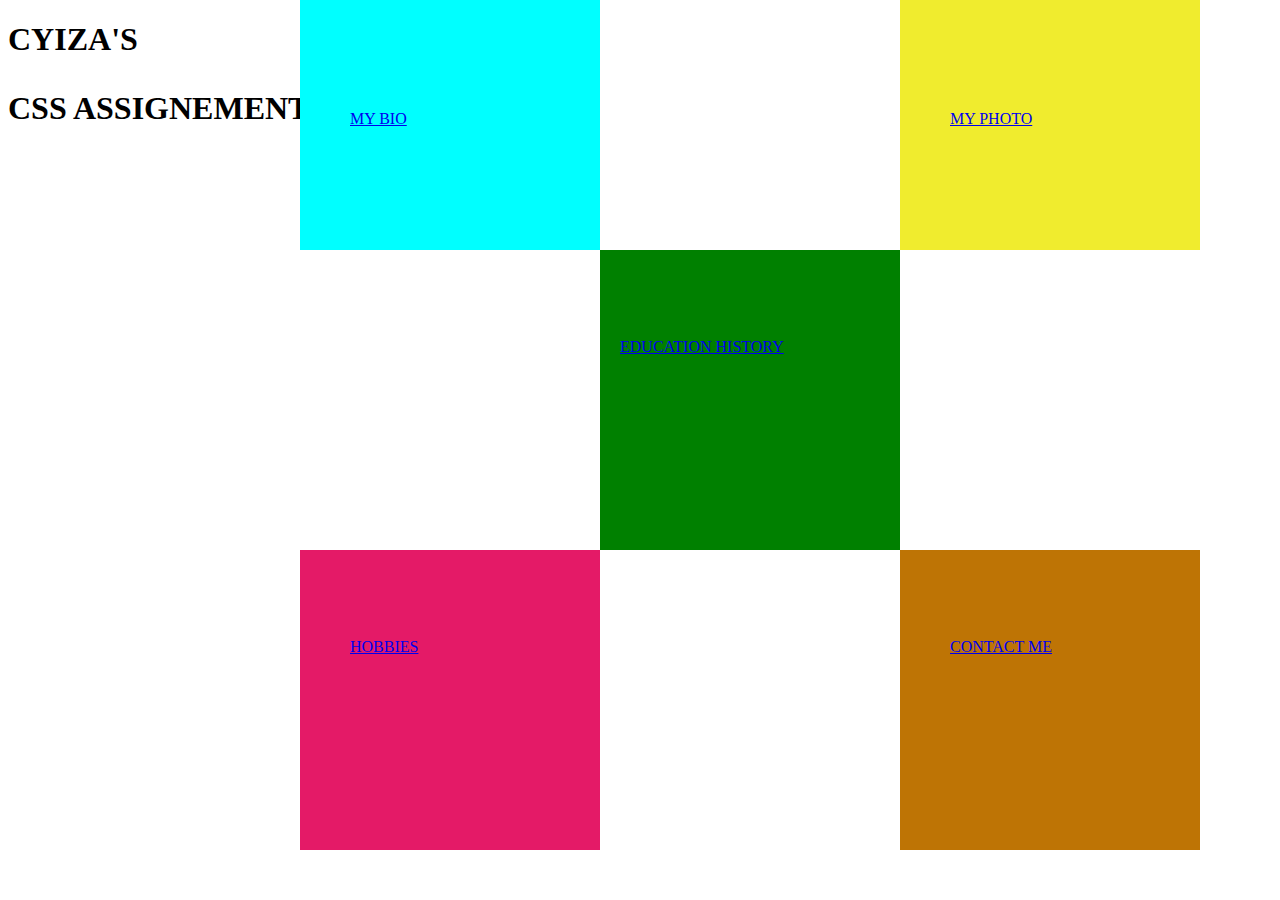
<file: INDEX.html>
<!DOCTYPE html>
<html lang="en">
<head>
    <meta charset="UTF-8">
    <meta http-equiv="X-UA-Compatible" content="IE=edge">
    <meta name="viewport" content="width=device-width, initial-scale=1.0">
    <title>CYIZA CSS PERSONAL WEB</title>
    <head>
        <link rel="icon" type="image/jpg" href="PORTRAIT.jpg">
      </head>
      

    <link rel="stylesheet" href="style.css">
</head> 
<body>  
    <h1 style="font-family:'Ink Free'">CYIZA'S 
     <p>CSS ASSIGNEMENT</p> </h1>

   <div class="hobbies"><p style="margin-left: 50px"><a href="HOBBIES.html"><br><br><br><br> HOBBIES</a></p></div>

   <div class="bio"><p style="margin-left: 50px"><a href="MY BIO.html"><br><br><br><br><br><br><br><br> MY BIO</a></p></div>

   <div class="contacts"><p style="margin-left: 50px"><a href="CONTACTS.html"><br><br><br><br> CONTACT ME</a></p></div>

  <div class="myphoto"> <p style="margin-left: 50px"><a href="my photo.html"><br><br><br><br><br><br><br><br> MY PHOTO</a></p></div>
   
   <div class="educ"><p style="margin-left: 20px"><a href="EDU HISTORY.html"><br><br><br><br> EDUCATION HISTORY</a></p></div>


</body>
</html>
</file>
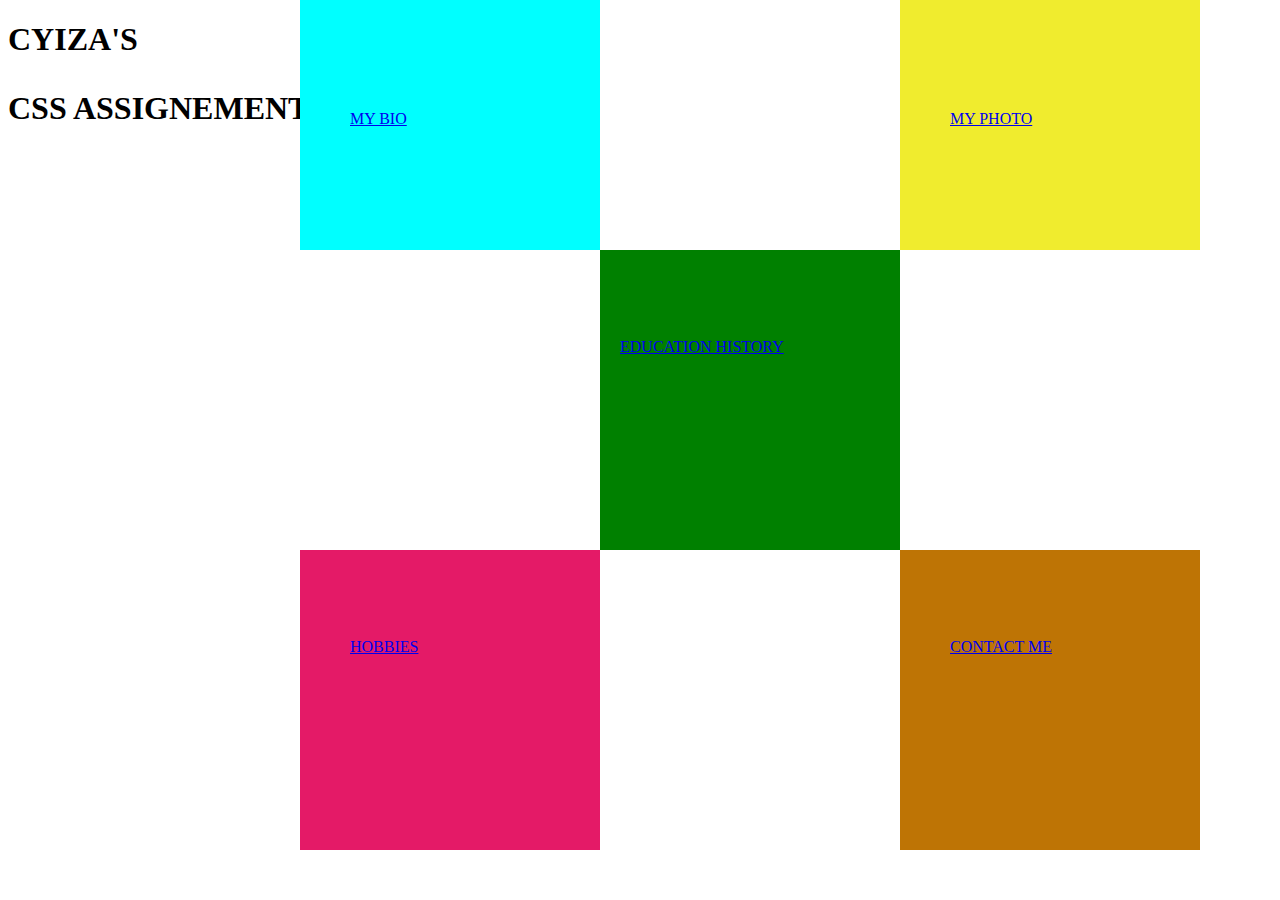
<file: index.html>
<!DOCTYPE html>
<html lang="en">
<head>
    <meta charset="UTF-8">
    <meta http-equiv="X-UA-Compatible" content="IE=edge">
    <meta name="viewport" content="width=device-width, initial-scale=1.0">
    <title>CYIZA CSS PERSONAL WEB</title>
    <head>
        <link rel="icon" type="image/jpg" href="PORTRAIT.jpg">
      </head>
      

    <link rel="stylesheet" href="style.css">
</head> 
<body>  
    <h1 style="font-family:'Ink Free'">CYIZA'S 
     <p>CSS ASSIGNEMENT</p> </h1>

   <div class="hobbies"><p style="margin-left: 50px"><a href="HOBBIES.html"><br><br><br><br> HOBBIES</a></p></div>

   <div class="bio"><p style="margin-left: 50px"><a href="MY BIO.html"><br><br><br><br><br><br><br><br> MY BIO</a></p></div>

   <div class="contacts"><p style="margin-left: 50px"><a href="CONTACTS.html"><br><br><br><br> CONTACT ME</a></p></div>

  <div class="myphoto"> <p style="margin-left: 50px"><a href="my photo.html"><br><br><br><br><br><br><br><br> MY PHOTO</a></p></div>
   
   <div class="educ"><p style="margin-left: 20px"><a href="EDU HISTORY.html"><br><br><br><br> EDUCATION HISTORY</a></p></div>


</body>
</html>
</file>
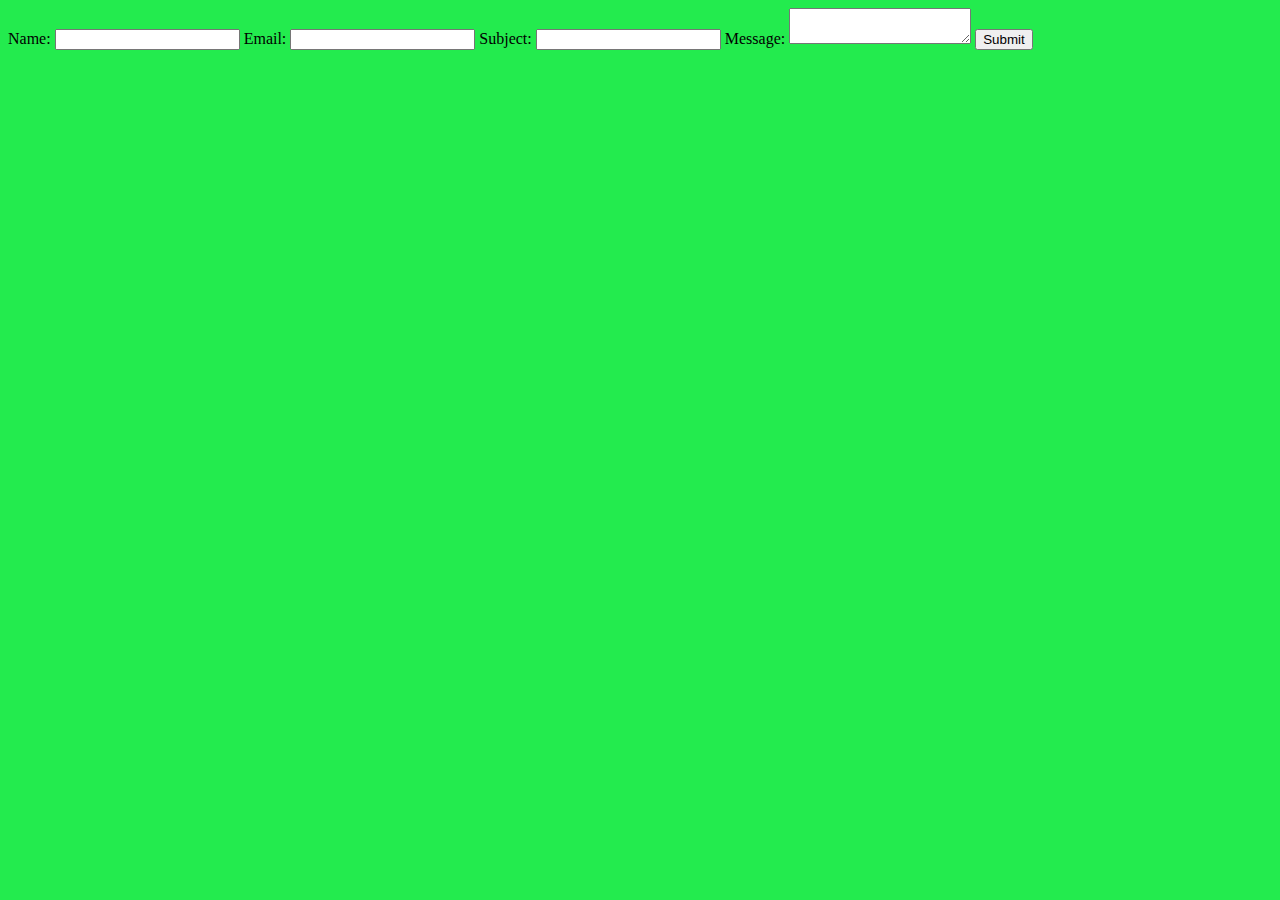
<file: CONTACTS.html>
<!DOCTYPE html>
<html lang="en">
<head>
    <meta charset="UTF-8">
    <meta http-equiv="X-UA-Compatible" content="IE=edge">
    <meta name="viewport" content="width=device-width, initial-scale=1.0">
    <title>Contact me</title>
    <link rel="icon" type="image/jpg" href="PORTRAIT.jpg">
</head>
<body style="background-color: #23eb4e;">
    <form action="submit-form.php" method="POST">
        <label for="name">Name:</label>
        <input type="text" id="name" name="name" required>
        
        <label for="email">Email:</label>
        <input type="email" id="email" name="email" required>
      
        <label for="subject">Subject:</label>
        <input type="text" id="subject" name="subject" required>
      
        <label for="message">Message:</label>
        <textarea id="message" name="message" required></textarea>
      
        <button type="submit">Submit</button>
      </form>
      





</form>
</body>
</html>
</file>
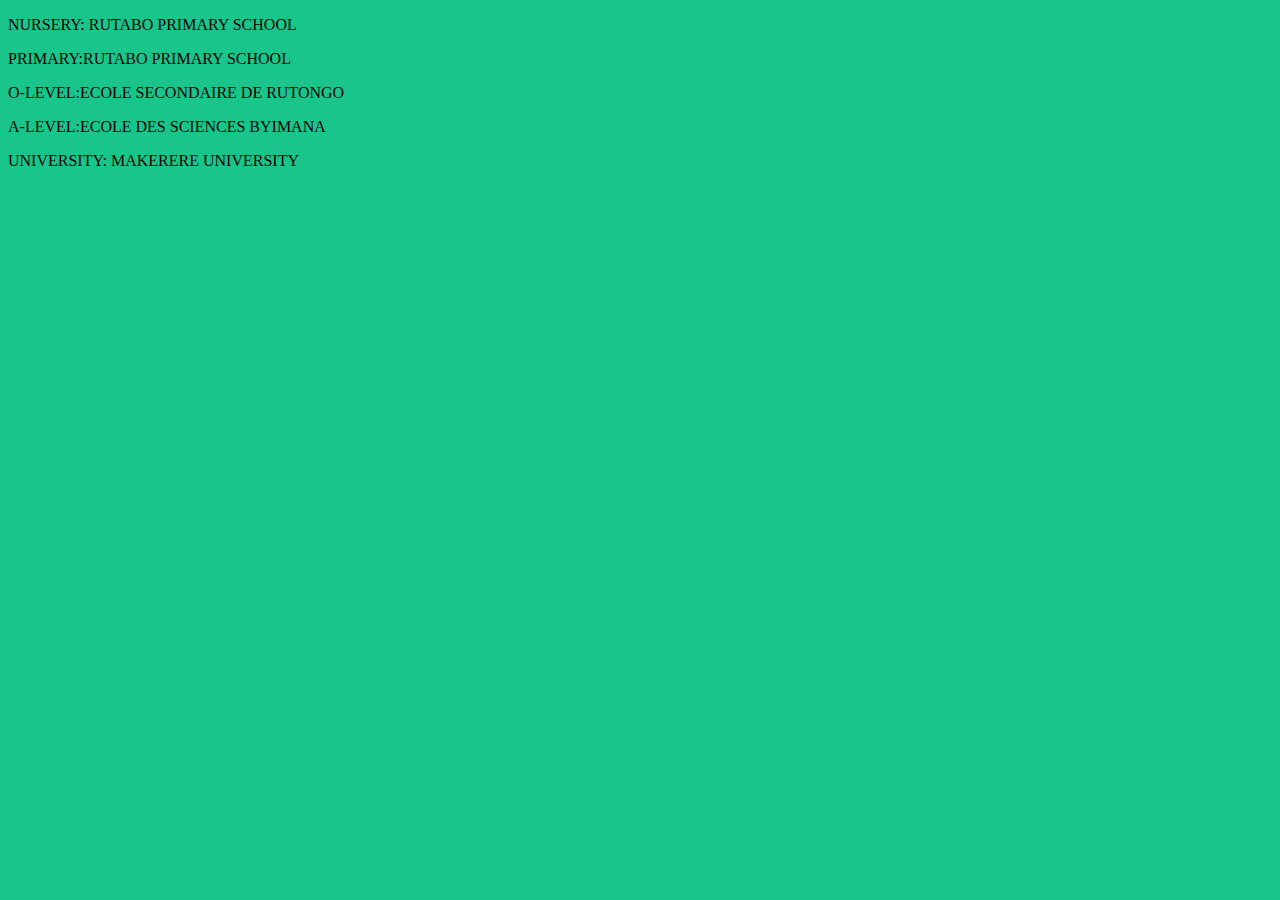
<file: EDU HISTORY.html>
<!DOCTYPE html>
<html lang="en">
<head>
    <meta charset="UTF-8">
    <meta http-equiv="X-UA-Compatible" content="IE=edge">
    <meta name="viewport" content="width=device-width, initial-scale=1.0">
    <title>EDUCATION HISTORY</title>
    <link rel="icon" type="image/jpg" href="PORTRAIT.jpg">
</head>
<body style="background-color: rgb(26, 197, 140);">
   <p>NURSERY: RUTABO PRIMARY SCHOOL</p> 
   <p>PRIMARY:RUTABO PRIMARY SCHOOL</p> 
   <p>O-LEVEL:ECOLE SECONDAIRE DE RUTONGO</p> 
   <p>A-LEVEL:ECOLE DES SCIENCES BYIMANA</p>  
   <p>UNIVERSITY: MAKERERE UNIVERSITY</p>  
</body>
</html>
</file>
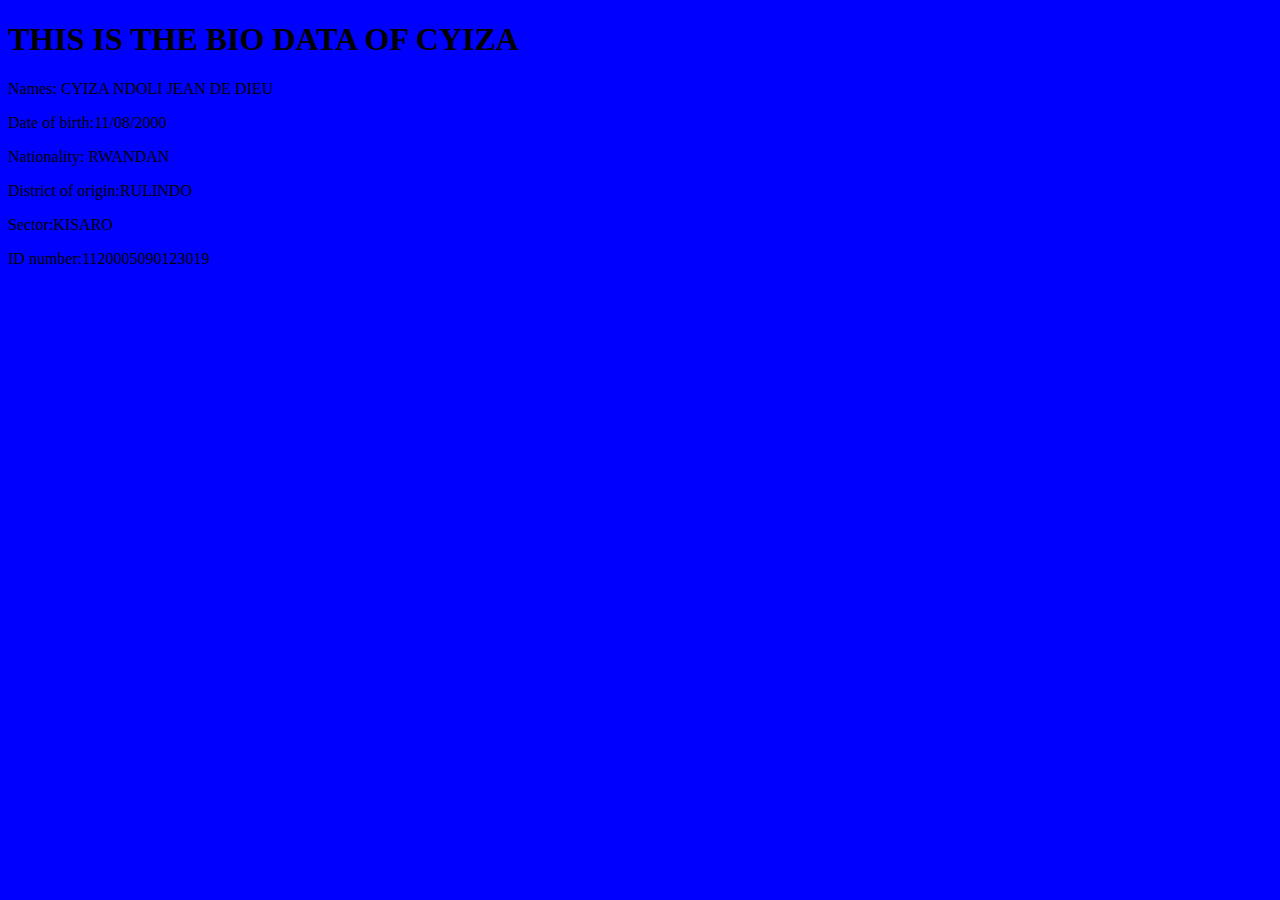
<file: MY BIO.html>
<!DOCTYPE html>
<html lang="en">
<head>
    <meta charset="UTF-8">
    <meta http-equiv="X-UA-Compatible" content="IE=edge">
    <meta name="viewport" content="width=device-width, initial-scale=1.0">
    <title>CYIZA's bio</title>
    <link rel="icon" type="image/jpg" href="PORTRAIT.jpg">
</head>
<H1>THIS IS THE BIO DATA OF CYIZA</H1>

<body style="background-color: blue;">
   <p> Names: CYIZA NDOLI JEAN DE DIEU</p>
    <p>Date of birth:11/08/2000</p> 
   <p>Nationality: RWANDAN</p>
   <p>District of origin:RULINDO</p>
    <p>Sector:KISARO</p>
    <P>ID number:1120005090123019</P>

   
</body>
</html>
</file>
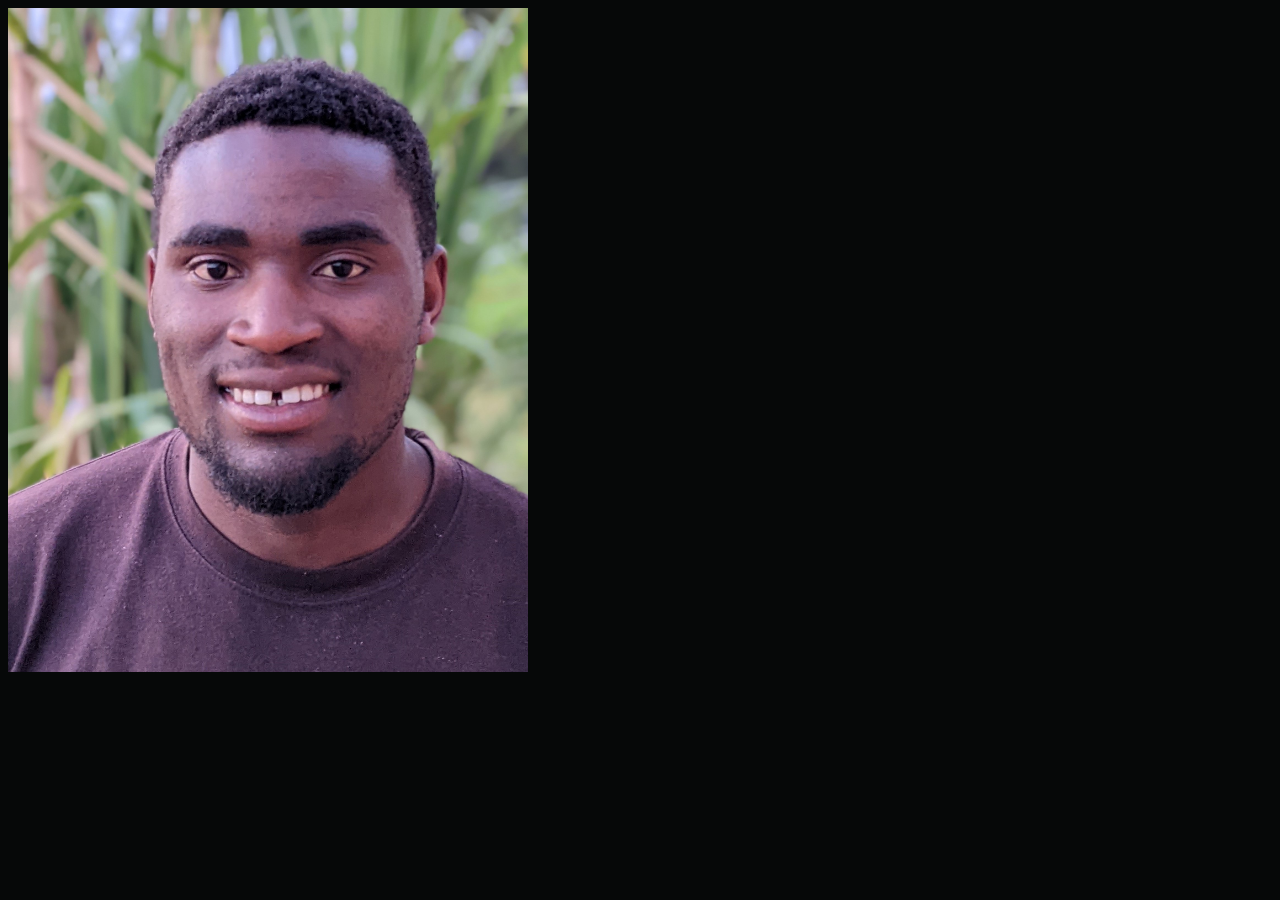
<file: my photo.html>
<!DOCTYPE html>
<html lang="en">
<head>
    <meta charset="UTF-8">
    <meta http-equiv="X-UA-Compatible" content="IE=edge">
    <meta name="viewport" content="width=device-width, initial-scale=1.0">
    <title>MY PHOTO</title>
    <link rel="icon" type="image/jpg" href="PORTRAIT.jpg">
</head>
<body style="background-color: rgb(6, 8, 8);">
    
    <img width="520"length="500" src="PORTRAIT.jpg" alt="">
</body>
</html>
</file>
<file: style.css>
div.bio{
    display: inline-block;
    background-color:aqua;
    height: 300px;
    width: 300px;
    cursor: pointer;
    position: absolute;
    top: -50px;
    left:300px;
}
.bio:hover{
    background-color: rgb(1, 1, 15);
}
div.contacts{
     display: inline-block;
    background-color:rgb(190, 116, 5);
    
        height: 300px;
        width: 300px;
        cursor: pointer; 
        position: absolute;
        top: 550px;
        left: 900px;
}
.contacts:hover{
    background-color: rgb(175, 71, 71);
}
div.educ{
    display: inline-block;
    background-color:green;
    width: 300px;
    height: 300px;
    margin: 0 auto;
    cursor: pointer;
    position: absolute;
    top: 250px;
    left: 600px;
}
.educ:hover{
    background-color: rgba(6, 240, 150, 0.192);
}
div.myphoto{
    display: inline-block;
    background-color:rgba(238, 234, 22, 0.897);
    height: 300px;
    width: 300px;
    cursor: pointer;
    position:absolute;
    top: -50px;
    left: 900px;

}
.myphoto:hover{
    background-color: rgb(178, 178, 206);
}
div.hobbies{
    display: inline-block;
    background-color:rgb(228, 26, 103);
    height:300px;
    width: 300px;
    cursor: pointer;
    position: absolute;
    top:550px;
    left: 300px;
    

}
.hobbies:hover{
    background-color: rgba(16, 16, 219, 0.801);
}
</file>
